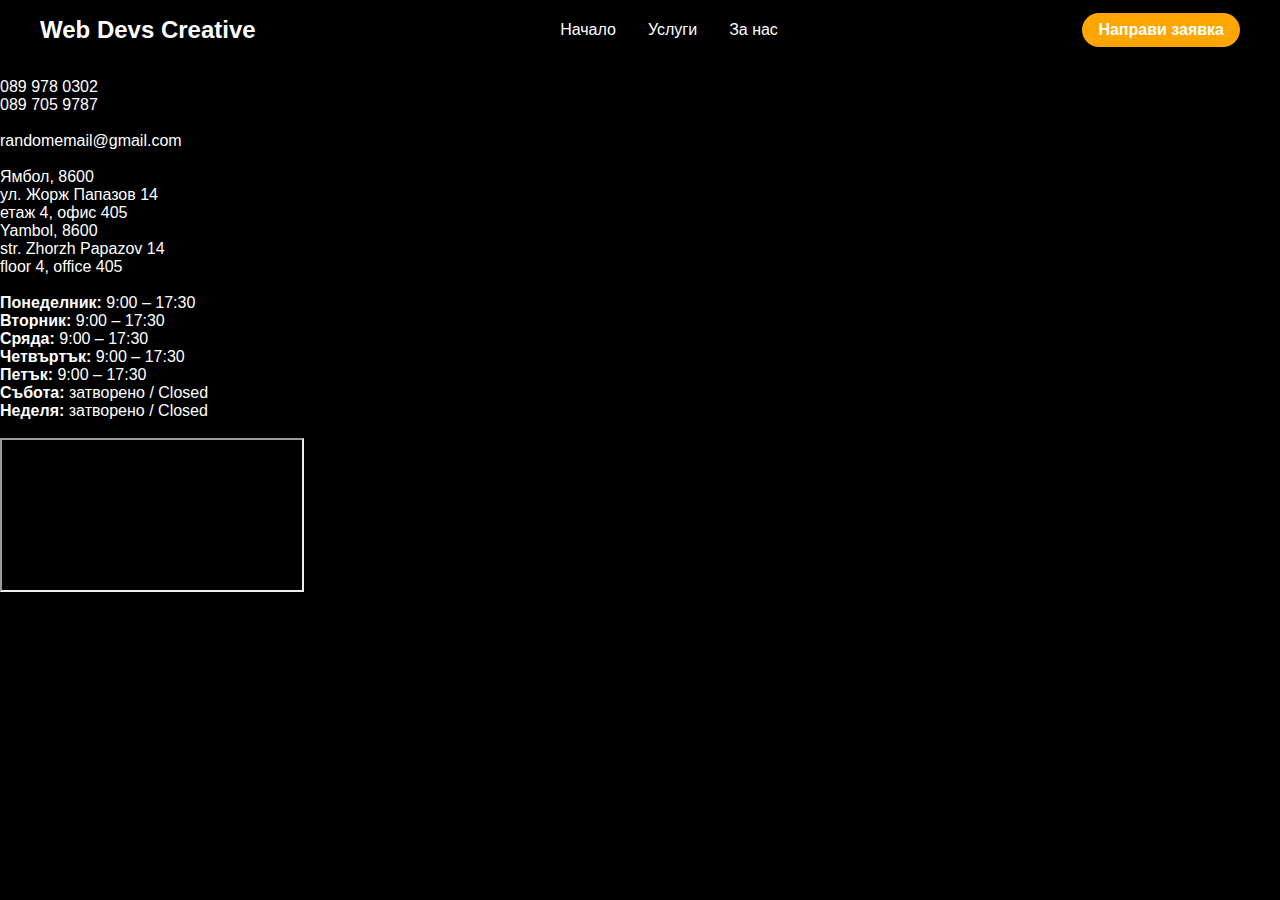
<file: responsive-navbar-design-main/site/layout.html>
<!DOCTYPE html>
<html lang="en">
<head>
    <link rel="stylesheet" href="site.css" />
</head>
<body>
    <header>
        <div class = "navbar">
          <div class = "logo">
            <a  href="">Web Devs Creative</a>
          </div>
            <ul class = "links">
                <li>
                    <a asp-area="" asp-controller="Admin" asp-action="AllWorkers">Начало</a>
                </li>
                <li>
                    <a asp-area="" asp-controller="Admin" asp-action="AllWorkers">Услуги</a>
                </li>
                <li>
                    <a asp-area="" asp-controller="Admin" asp-action="AllWorkers">За нас</a>
                </li>
            </ul>
            <a href="" class = "action_btn">Направи заявка</a>
        </div>
      </header>


    

    <footer class="footer">
            <div class="container-footer">
                <div class="row">
                    <div class="footer-col">
                        <h4>Контакти</h4>
                        <ul>
                            <li><a>089 978 0302</a></li>
                            <li><a>089 705 9787</a></li>
                        </ul>
                    </div>
                    <div class="footer-col">
                        <h4>E-mail</h4>
                        <ul>
                            <li><a href="#" id="hover">randomemail@gmail.com</a></li>
                        </ul>
                    </div>
                    <div class="footer-col">
                        <h4>Адрес</h4>
                        <ul>
                            <li><a>Ямбол, 8600</a></li>
                            <li><a>ул. Жорж Папазов 14</a></li>
                            <li><a>етаж 4, офис 405</a></li>
                            <h4></h4>
                            <li><a>Yambol, 8600</a></li>
                            <li><a>str. Zhorzh Papazov 14</a></li>
                            <li><a>floor 4, office 405</a></li>
                        </ul>
                    </div>
                    <div class="footer-col">
                        <h4>Работно време</h4>
                        <ul>
                            <li><a><b>Понеделник: </b>9:00 – 17:30</a></li>
                            <li><a><b>Вторник: </b>9:00 – 17:30</a></li>
                            <li><a><b>Сряда: </b>9:00 – 17:30</a></li>
                            <li><a><b>Четвъртък: </b>9:00 – 17:30</a></li>
                            <li><a><b>Петък: </b>9:00 – 17:30</a></li>
                            <li><a><b>Събота: </b>затворено / Closed</a></li>
                            <li><a><b>Неделя: </b>затворено / Closed</a></li>
                        </ul>
                    </div>
                </div>
            
                <div class="row">
                    <div class="footer-col-b">
                        <h4>Локация</h4>
                        <iframe class="iframe-bot" src="https://www.google.com/maps/embed?pb=!1m18!1m12!1m3!1d179220.51198108657!2d26.434818141131935!3d42.45840060871002!2m3!1f0!2f0!3f0!3m2!1i1024!2i768!4f13.1!3m3!1m2!1s0x40a63439ba213c3b%3A0xa2b4d99709a42c89!2smm%20-%20Maria%20Markova!5e0!3m2!1sen!2sbg!4v1699106329011!5m2!1sen!2sbg">
                    </div>
                </div>
            </div>
       </footer>

    <script src="~/lib/jquery/dist/jquery.min.js"></script>
    <script src="~/lib/bootstrap/dist/js/bootstrap.bundle.min.js"></script>
    <script src="~/js/site.js" asp-append-version="true"></script>
    @await RenderSectionAsync("Scripts", required: false)
</body>
</html>
</file>
<file: responsive-navbar-design-main/site/site.css>
html {
    font-size: 14px;
  }
  
  @media (min-width: 768px) {
    html {
      font-size: 16px;
    }
  }
  
  html {
    position: relative;
    min-height: 100%;
  }
  
  * {
    margin: 0;
    padding: 0;
    box-sizing: border-box;
    font-family: 'Open Sans', sans-serif;
  }
  
  body {
    height: 100vh;
    background-color: black;
    background-image: url('https://images.unsplash.com/photo-1485470733090-0aae1788d5af?ixlib=rb-4.0.3&ixid=MnwxMjA3fDB8MHxwaG90by1wYWdlfHx8fGVufDB8fHx8&auto=format&fit=crop&w=1517&q=80');
    background-size: cover;
    background-position: center;
  }
  
  li{
    list-style: none;
  }
  
  a{
    text-decoration: none;
    color:white;
    font-size: 1rem;
  }
  
  a:hover{
    color:orange;
  }
  
  header{
    position: relative;
    padding: 0 2rem;
  }
  
  .navbar{
    width: 100%;
    height: 60px;
    max-width: 1200px;
    margin: 0 auto;
    display: flex;
    align-items: center;
    justify-content: space-between;
  }
  
  .navbar .logo a{
    font-size: 1.5rem;
    font-weight: bold;
  }
  
  .navbar .links{
    display: flex;
    gap: 2rem;
    cursor: pointer;
  }
  
  .navbar .toggle_btn{
    color:white;
    font-size: 1.5rem;
    cursor: pointer;
  }
  
  .action_btn{
    background-color: orange;
    color: white;
    padding: 0.5rem 1rem;
    border: none;
    outline: none;
    border-radius:20px;
    font-weight: bold;
    cursor: pointer;
     transition: scale 0.2 ease;
  }
  
  .action_btn:hover{
    scale: 1.05;
    color:white;
  }
  
  .action_btn:active{
    scale:0.95;
  }
</file>
